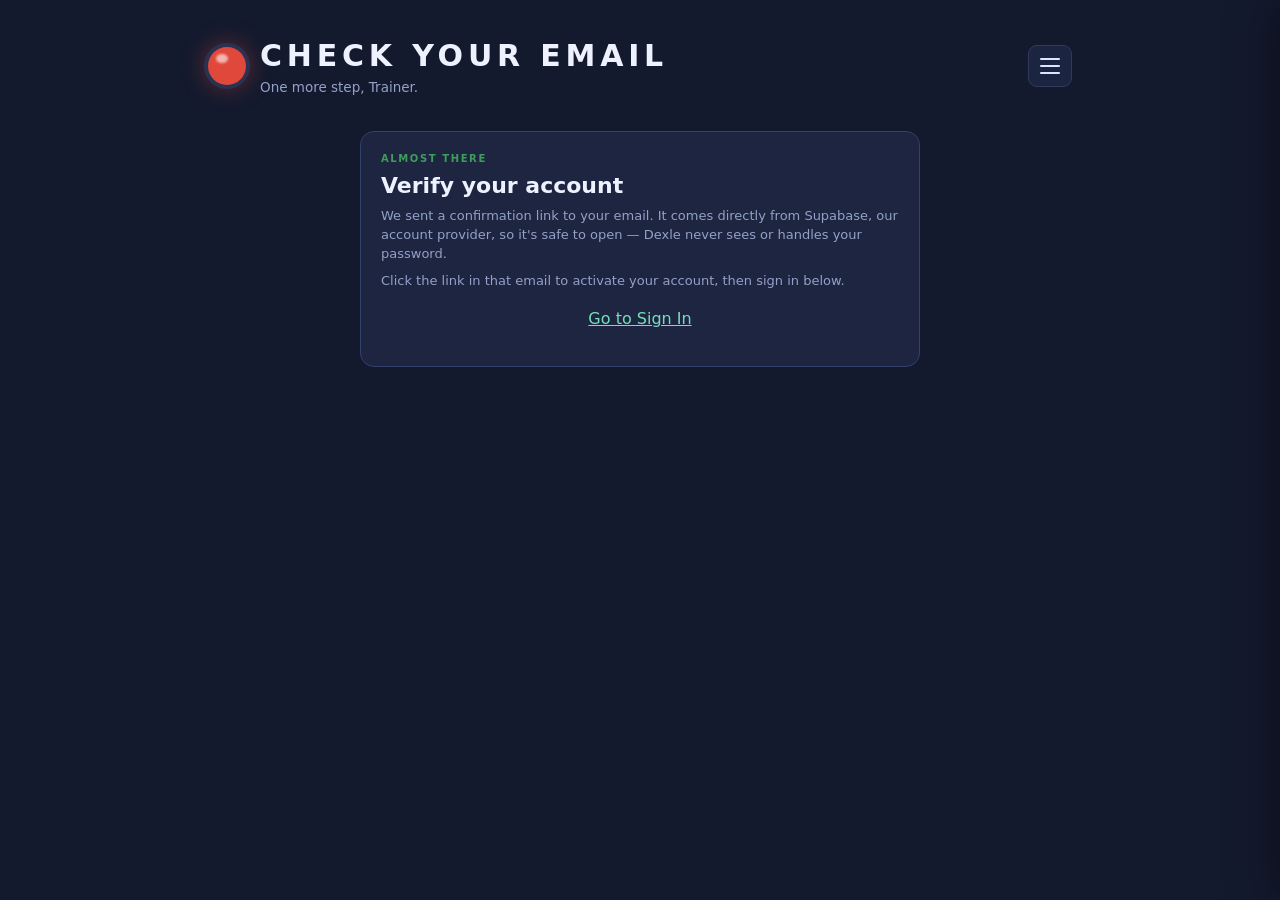
<file: verify-email.html>
<!doctype html>
<html lang="en"><head><meta charset="utf-8"><meta name="viewport" content="width=device-width,initial-scale=1"><title>Dexle — Check Your Email</title><link rel="stylesheet" href="stats.css"><link rel="stylesheet" href="account.css"><link rel="stylesheet" href="trainer-menu.css?v=20260805-1"></head>
<body><div class="wrap auth-page"><header><a class="lamp home-lamp" href="index.html" aria-label="Dexle home"></a><div class="titles"><h1>Check Your Email</h1><p class="tag">One more step, Trainer.</p></div></header><section class="panel focused-auth-card"><p class="eyebrow">Almost there</p><h2>Verify your account</h2><p class="section-copy">We sent a confirmation link to your email. It comes directly from Supabase, our account provider, so it's safe to open — Dexle never sees or handles your password.</p><p class="section-copy">Click the link in that email to activate your account, then sign in below.</p><p class="auth-page-switch"><a href="login.html">Go to Sign In</a></p></section></div>
<script src="trainer-menu.js?v=20260805-2"></script></body></html>
</file>
<file: stats.css>
:root{
  --ground:#141A2E; --panel:#1D2540; --panel2:#273052; --line:#33406B;
  --ink:#EEF2FF; --dim:#93A0C8; --red:#E0483C; --green:#3E9D5B;
  --gold:#F0C020; --blue:#5B91E8; --violet:#B061D6;
}
*{box-sizing:border-box}
body{
  margin:0; color:var(--ink); background:var(--ground);
  background-image:radial-gradient(900px 520px at 50% -8%,#1E2745 0%,transparent 70%);
  font-family:"Segoe UI",system-ui,sans-serif; line-height:1.45;
}
.wrap{max-width:1080px;margin:auto;padding:34px 18px 70px}
header{display:flex;align-items:center;gap:14px;margin-bottom:34px}
.lamp{width:38px;height:38px;border-radius:50%;background:var(--red);flex:none;
  box-shadow:0 0 0 4px #2A3252,0 0 24px rgba(224,72,60,.55);position:relative}
.lamp::after{
  content:"";position:absolute;top:7px;left:8px;width:12px;height:9px;
  border-radius:50%;background:rgba(255,255,255,.6);filter:blur(1px);
}
.home-lamp{display:block;cursor:pointer;text-decoration:none}
.titles{margin-right:20px}
h1,h2,h3,p{margin-top:0} h1{margin:0;font-size:30px;letter-spacing:.16em;text-transform:uppercase}
.tag{color:var(--dim);font-size:13.5px;margin:0}
.hdr-btns{margin-left:auto;display:flex;gap:8px;flex-wrap:wrap;justify-content:flex-end}
.toggle{
  display:inline-flex;align-items:center;padding:9px 14px;border:1px solid var(--line);
  border-radius:8px;background:var(--panel2);color:var(--dim);text-decoration:none;
  font-size:12px;font-weight:700;letter-spacing:.06em;text-transform:uppercase;
}
.toggle:hover{filter:brightness(1.12)}
.stats-view-toggle{
  display:flex;width:max-content;margin:0 0 18px;padding:4px;border:1px solid var(--line);
  border-radius:10px;background:var(--ground);
}
.stats-view-toggle a{
  padding:9px 16px;border-radius:7px;color:var(--dim);text-decoration:none;
  font-size:12px;font-weight:800;letter-spacing:.06em;text-transform:uppercase;
}
.stats-view-toggle a.on{background:var(--panel2);color:var(--ink);box-shadow:0 2px 8px rgba(0,0,0,.22)}
.stats-view-toggle a:hover{color:var(--ink)}
.unlimited-stats-view header{min-height:58px;justify-content:flex-start;gap:12px;margin-bottom:18px;padding:10px 14px;border:1px solid #7565b5;border-radius:12px;background:linear-gradient(105deg,rgba(95,227,208,.08),rgba(226,120,206,.08)),var(--panel)}.unlimited-stats-view header>.home-lamp,.unlimited-stats-view header>.hdr-btns,.unlimited-stats-view header .tag,.unlimited-stats-view>.wrap>.stats-view-toggle,.unlimited-stats-view .trainer-menu-button{display:none!important}.unlimited-stats-view header .titles h1{margin:0}.unlimited-stats-back{display:grid;place-items:center;width:36px;height:36px;flex:none;border:1px solid #7565b5;border-radius:50%;background:#2b2447;color:#c9bef5;text-decoration:none}.unlimited-stats-back svg{width:19px;height:19px;fill:none;stroke:currentColor;stroke-width:2.2;stroke-linecap:round;stroke-linejoin:round}.unlimited-stats-back:hover{border-color:#e278ce;color:#fff}
.play-dexle{
  display:inline-flex;align-items:center;padding:9px 14px;border-radius:8px;
  background:var(--red);color:#fff;text-decoration:none;font-size:12px;
  font-weight:800;letter-spacing:.06em;text-transform:uppercase;
}
.dexle-stat-modes{display:inline-flex;margin:0 0 20px;padding:4px;border:1px solid var(--line);border-radius:10px;background:var(--ground)}.dexle-stat-modes button{border:0;border-radius:7px;padding:9px 15px;background:transparent;color:var(--dim);font:800 11px/1 "Segoe UI",system-ui,sans-serif;letter-spacing:.06em;text-transform:uppercase;cursor:pointer}.dexle-stat-modes button.on{background:var(--panel2);color:var(--ink);box-shadow:0 2px 8px rgba(0,0,0,.22)}
.notice{display:flex;gap:8px;flex-direction:column;padding:16px 18px;margin-bottom:18px;border:1px solid var(--gold);
  border-radius:12px;background:#2A2940;color:#F8E8A0}
.notice.error{border-color:var(--red);background:#352238;color:#FFD1D1}
code{font-family:ui-monospace,monospace}
.summary{display:grid;grid-template-columns:repeat(4,1fr);gap:12px;margin-bottom:18px}
.summary div,.panel{background:var(--panel);border:1px solid var(--line);border-radius:14px}
.summary div{padding:16px}.summary span{display:block;color:var(--dim);font-size:11px;text-transform:uppercase;letter-spacing:.12em}
.summary b{display:block;margin-top:5px;font-size:24px}
.panel{padding:20px;margin-bottom:18px}
.dexle-metrics{display:grid;grid-template-columns:repeat(7,1fr);gap:8px;margin-bottom:20px}
.dexle-metrics div{padding:11px 12px;border:1px solid var(--line);border-radius:9px;background:var(--ground)}
.dexle-metrics span{display:block;color:var(--dim);font-size:9px;letter-spacing:.1em;text-transform:uppercase}
.dexle-metrics b{display:block;margin-top:3px;font-size:18px}
.guess-chart{display:grid;gap:7px}
.guess-row{display:grid;grid-template-columns:72px 1fr 38px;align-items:center;gap:10px}
.guess-label{color:var(--dim);font-size:11px;text-align:right;text-transform:uppercase;letter-spacing:.06em}
.guess-track{height:24px;border:1px solid var(--line);border-radius:6px;background:#13182A;overflow:hidden}
.guess-fill{height:100%;min-width:0;border-radius:5px;background:linear-gradient(90deg,#3E7BD6,#5FE3B0);
  transition:width .35s ease}
.guess-count{font-family:ui-monospace,Consolas,monospace;font-weight:800}
.section-head{display:flex;gap:18px;align-items:flex-start;justify-content:space-between}
.eyebrow{margin-bottom:3px;color:var(--green);font-size:10px;text-transform:uppercase;letter-spacing:.16em;font-weight:800}
h2{margin-bottom:14px;font-size:22px} h3{font-size:15px}
.seg{display:flex;border:1px solid var(--line);border-radius:999px;padding:3px;background:var(--ground)}
button,select{font:inherit;color:var(--ink)}
.seg button{border:0;background:transparent;border-radius:999px;padding:7px 12px;cursor:pointer;color:var(--dim)}
.seg button.on{background:var(--panel2);color:var(--ink)}
.filters{display:flex;gap:10px;margin-bottom:16px;flex-wrap:wrap}
.filter-seg{margin-top:4px}.filter-seg button{font-size:10px;text-transform:none;letter-spacing:0}
label{font-size:10px;color:var(--dim);text-transform:uppercase;letter-spacing:.1em}
select{display:block;margin-top:4px;background:var(--ground);border:1px solid var(--line);border-radius:8px;padding:7px 30px 7px 9px}
.leaderboard{display:grid;grid-template-columns:1fr 1fr;gap:8px}
.leader{display:grid;grid-template-columns:34px 52px 1fr auto;align-items:center;gap:10px;padding:9px 12px;
  border:1px solid var(--line);border-radius:11px;background:var(--panel2)}
.leader .place{font-weight:900;color:var(--dim);font-size:17px}.leader img{width:48px;height:48px;object-fit:contain;image-rendering:auto}
.leader small{display:block;color:var(--dim)}.leader .uses{font-size:12px;color:var(--green);font-weight:800}
.mega-tag{display:inline-block;margin-left:6px;padding:2px 6px;border-radius:999px;background:#523662;color:#F2C9FF;font-size:9px}
.run-list{display:grid;gap:10px}.run-card,.best-card{border:1px solid var(--line);border-radius:12px;background:var(--panel2);padding:13px}
.run-top{display:flex;align-items:center;gap:10px;margin-bottom:10px}.run-title{min-width:0}
.run-title b,.run-title small{display:block}.run-title small{color:var(--dim)}
.record{margin-left:auto;display:flex;align-items:baseline;gap:3px;font-weight:900;font-size:20px;font-family:ui-monospace,Consolas,monospace}
.record .wins{color:var(--green)}.record .losses{color:var(--red)}.record i{color:var(--dim);font-style:normal}
.rankball{width:26px;height:26px;border-radius:50%;position:relative;overflow:hidden;
  background:linear-gradient(to bottom,var(--tier) 0 45%,#151827 46% 55%,#F7F7F7 56%);border:2px solid #101321;flex:none}
.rankball.oak-disc{border:2px solid #45D8C8;background:#45D8C8;box-shadow:0 0 12px rgba(69,216,200,.6)}
.rankball.oak-disc::before{content:"";position:absolute;inset:34%;border-radius:50%;background:#17232F;border:1px solid rgba(255,255,255,.7);z-index:1}
.rankball.oak-disc::after{content:"";position:absolute;top:-50%;left:-85%;width:45%;height:200%;background:linear-gradient(90deg,transparent,rgba(255,255,255,.85),transparent);transform:rotate(24deg);animation:hm-glint 3.2s ease-in-out infinite}
@keyframes hm-glint{0%,62%{left:-85%}88%,100%{left:145%}}
.run-card.flawless,.community-best-card.flawless{border-color:#5FE3D0;box-shadow:0 0 0 1px rgba(95,227,208,.3),0 0 22px rgba(95,227,208,.2)}
.team-metrics{display:flex;gap:4px;flex:none;margin-left:3px}
.team-metrics span{padding:5px 8px;border:1px solid var(--line);border-radius:6px;background:var(--ground);color:var(--dim);font-size:7.5px;line-height:1.2;text-transform:uppercase;letter-spacing:.02em;white-space:nowrap}
.team-metrics b{color:var(--ink);font-size:10px;margin-left:2px}
.run-top>.team-metrics{margin-left:auto}
.run-top>.team-metrics+.record{margin-left:0}
.community-best-meta .team-metrics+.record{margin-left:auto}
.team{
  display:grid;grid-template-columns:repeat(3,minmax(70px,1fr));
  align-items:center;justify-items:center;gap:12px 16px;
  width:min(100%,390px);margin:0 auto;
}
.mon{position:relative;width:70px;height:70px;border-radius:50%;background:#151B31;border:1px solid var(--line)}
.mon.shadow{border-color:#8250a5;background:radial-gradient(circle,rgba(115,48,151,.25),#120f1b);box-shadow:0 0 13px rgba(105,45,142,.3)}
.mon>img{width:100%;height:100%;object-fit:contain}
.mon.mega{
  border-color:#E278CE;
  box-shadow:0 0 0 2px rgba(226,120,206,.65),0 0 15px rgba(226,120,206,.4);
  background:radial-gradient(circle at 50% 20%,rgba(226,120,206,.2),transparent 65%),#151B31;
}
.mon.candy{
  border-color:#3E7BD6;
  box-shadow:0 0 0 2px rgba(62,123,214,.65),0 0 15px rgba(62,123,214,.4);
  background:radial-gradient(circle at 50% 20%,rgba(62,123,214,.22),transparent 65%),#151B31;
}
.candy-mark{
  position:absolute;z-index:2;top:-5px;right:-5px;width:20px;height:20px;
  display:grid;place-items:center;border:1px solid #3E7BD6;border-radius:50%;
  background:#0F1E38;box-shadow:0 2px 7px rgba(0,0,0,.45);
}
.candy-mark img{width:17px;height:17px;display:block;image-rendering:pixelated}
.mega-mark{
  position:absolute;z-index:2;top:-5px;right:-5px;width:20px;height:20px;
  display:flex;align-items:center;justify-content:center;border:1px solid #E278CE;border-radius:50%;
  background:#2A1030;color:#F5B8E8;font-size:11px;font-weight:900;
  line-height:20px;text-indent:0;text-shadow:0 0 6px rgba(226,120,206,.9);
  box-shadow:0 2px 7px rgba(0,0,0,.45);
}
.type-form-mark{
  position:absolute;z-index:2;top:-5px;left:-5px;width:20px;height:20px;
  display:grid;place-items:center;border:1px solid #fff;border-radius:50%;
  background:#202433;color:#fff;font-size:11px;font-weight:900;
  box-shadow:0 2px 7px rgba(0,0,0,.45),0 0 8px rgba(255,255,255,.22);
}
.mon.type-form{border-color:rgba(255,255,255,.72);box-shadow:0 0 12px rgba(255,255,255,.18)}
.shiny-mark{
  position:absolute;z-index:2;left:-4px;bottom:-4px;width:18px;height:18px;
  display:grid;place-items:center;border:1px solid #D6B52E;border-radius:50%;
  background:#302B15;color:#FFE36A;font-size:11px;line-height:1;
  box-shadow:0 2px 7px rgba(0,0,0,.45),0 0 8px rgba(240,192,32,.35);
}
.best-grid{display:grid;grid-template-columns:1fr 1fr;gap:18px}
.best-grid>div{min-width:0}
.best-grid .team{
  grid-template-columns:repeat(3,minmax(70px,1fr));width:100%;
  gap:12px 10px;
}
.best-title-row{display:flex;align-items:flex-start;justify-content:space-between;gap:12px;margin-bottom:12px}
.best-title-row h3{margin:7px 0 0}
.best-title-row label{text-align:left}.best-title-row select{margin-top:3px}
.filter-spacer{width:122px;height:45px;display:block}
.section-copy{margin:-8px 0 16px;color:var(--dim);font-size:13px}
.history-toggle{margin-left:auto;display:inline-flex;align-items:center;gap:8px;padding:8px 11px;border:1px solid var(--line);border-radius:8px;background:var(--panel2);color:var(--ink);font-size:10px;font-weight:800;text-transform:uppercase;letter-spacing:.06em;cursor:pointer}.history-toggle i{font-style:normal;transition:transform .18s}.history-toggle[aria-expanded="true"] i{transform:rotate(180deg)}#historyTabs[hidden],#historyFilters[hidden],#history[hidden]{display:none}
.community-best-card{width:100%;max-width:100%}
.run-card{overflow:hidden}.run-card .team{max-width:100%;box-sizing:border-box}
.community-best-meta{display:flex;align-items:center;gap:12px;margin-bottom:13px;flex-wrap:nowrap}
.community-best-meta .team-metrics{margin-left:auto}
.community-best-meta .team-metrics+.record{margin-left:-6px}
.best-metric{padding:7px 10px;border:1px solid var(--line);border-radius:8px;background:var(--ground)}
.best-metric span{display:block;color:var(--dim);font-size:9px;letter-spacing:.1em;text-transform:uppercase}
.best-metric b{font-size:16px}
.community-best-meta .record{margin-left:0}
.empty{color:var(--dim);padding:16px 0;margin:0}
@media(max-width:760px){
  .wrap{padding:20px 12px 50px;overflow-x:hidden}
  header{align-items:center;flex-wrap:wrap;margin-bottom:20px}
  .titles{min-width:0;flex:1;margin-right:0}
  h1{font-size:22px;letter-spacing:.12em}.tag{font-size:12px}
  .hdr-btns{width:100%;margin-left:0;display:grid;grid-template-columns:repeat(2,1fr)}
  .hdr-btns .toggle{justify-content:center;min-width:0;padding:9px 6px}
  .stats-view-toggle{width:100%}.stats-view-toggle a{flex:1;text-align:center;padding:9px 7px}
  .summary{grid-template-columns:1fr 1fr}.leaderboard,.best-grid{grid-template-columns:1fr}
  .dexle-metrics{grid-template-columns:repeat(2,1fr)}
  .section-head{flex-direction:column;gap:8px}.seg{align-self:stretch;display:grid;grid-template-columns:1fr 1fr}
  .seg button{min-width:0;padding:8px 6px}
  .filters{display:grid;grid-template-columns:1fr 1fr}.filters label{min-width:0}
  .filters select{width:100%;min-width:0}
  .leader{grid-template-columns:26px 44px minmax(0,1fr) auto;padding:8px;gap:7px}
  .leader img{width:42px;height:42px}.leader b{overflow-wrap:anywhere}
  .best-title-row{align-items:flex-end}.best-title-row h3{max-width:55%}
  .best-title-row label{max-width:45%}.best-title-row select{max-width:100%}
  .filter-spacer{width:100px}
  .community-best-meta .record{margin-left:0}
  .run-top{align-items:flex-start}.record{font-size:18px}
  .panel{padding:15px}
  .guess-row{grid-template-columns:62px minmax(0,1fr) 30px;gap:7px}
}
@media(max-width:390px){
  .filters{grid-template-columns:1fr}
  .team,.best-grid .team{grid-template-columns:repeat(3,minmax(58px,1fr));gap:9px 6px}
  .mon{width:58px;height:58px}
}
.daily-champion-progress{margin-top:30px;padding-top:24px;border-top:1px solid #303a5d}.champion-history{display:grid;gap:8px;margin-top:18px}.champion-history article,.champion-best-team{padding:12px;border:1px solid #303a5d;border-radius:10px;background:#151d33}.champion-history article{display:flex;justify-content:space-between;gap:10px}.champion-best-team{margin-top:14px}.champion-team{display:flex;gap:5px}.champion-team img{width:48px;height:48px;object-fit:contain;image-rendering:pixelated}
</file>
<file: account.css>
.account-panel{width:100%;max-width:none;margin-left:0;margin-right:0;box-sizing:border-box}
.test-team-entry{display:flex;align-items:center;justify-content:space-between;gap:18px}.test-team-entry h2{margin-bottom:5px}.test-team-entry p{margin-bottom:0}.test-team-button{flex:none;padding:12px 18px;border:1px solid #E278CE;border-radius:9px;background:#302442;color:#F4D8EF;text-decoration:none;font-weight:900}.test-team-button:hover{filter:brightness(1.15)}
.account-message{padding:12px 15px;margin-bottom:14px;border:1px solid #5FE3B0;border-radius:10px;background:rgba(95,227,176,.1)}
.account-message.error{border-color:#E0483C;background:rgba(224,72,60,.1)}
.auth-tabs{margin:18px 0 14px;width:max-content}
.auth-form{display:grid;grid-template-columns:repeat(2,1fr);gap:12px}
.auth-form label{display:grid;gap:5px;color:var(--dim);font-size:11px;text-transform:uppercase;letter-spacing:.08em}
.auth-form input{width:100%;box-sizing:border-box;background:#101728;border:1px solid var(--line);border-radius:8px;color:var(--ink);padding:11px 12px;font:inherit;text-transform:none;letter-spacing:0}
.auth-form button{
  grid-column:1/-1;padding:12px 16px;border:1px solid #78A8F2;border-radius:9px;
  background:var(--blue);color:#fff;font-weight:800;cursor:pointer;
  box-shadow:0 0 20px rgba(91,145,232,.24);
}
.auth-form button:hover{filter:brightness(1.1)}
.auth-form button:disabled{opacity:.6;cursor:wait}
.welcome-card{position:relative;overflow:hidden;padding:10px 14px;border:1px solid #5B91E8;border-radius:11px;background:linear-gradient(120deg,rgba(91,145,232,.16),rgba(95,227,176,.08));animation:welcome-in .45s cubic-bezier(.2,.9,.3,1.15) both}
.welcome-card::after{content:"";position:absolute;width:180px;height:180px;right:-90px;top:-105px;border-radius:50%;background:rgba(91,145,232,.13);animation:welcome-glow 2.8s ease-in-out infinite alternate}
.welcome-card .eyebrow{margin:0 0 2px;font-size:9px}.welcome-card h2 span{color:#5FE3B0}.welcome-spark{position:absolute;color:#5FE3B0;pointer-events:none;animation:sparkle 2s ease-in-out infinite}.spark-one{right:46px;bottom:8px}.spark-two{right:18px;top:8px;color:#E278CE;animation-delay:.7s}
.profile-row{position:relative;z-index:1;display:flex;align-items:center;justify-content:space-between;gap:12px}.profile-row h2{margin:0;font-size:18px}.profile-row .section-copy{margin:1px 0 0;font-size:11px}.welcome-card .logout-btn{min-height:32px;padding:6px 11px}
.logout-btn{flex:none;padding:10px 16px;border:1px solid #4B3F7A;border-radius:8px;background:#2B2447;color:#C9BEF5;font-weight:800;cursor:pointer}.logout-btn:hover{filter:brightness(1.15)}
@keyframes welcome-in{from{opacity:0;transform:translateY(10px) scale(.985)}to{opacity:1;transform:none}}
@keyframes welcome-glow{to{transform:scale(1.2);opacity:.55}}
@keyframes sparkle{0%,100%{transform:scale(.8) rotate(0);opacity:.35}50%{transform:scale(1.25) rotate(20deg);opacity:1}}
.hall-list{display:grid;gap:12px}.hall-card{border:1px solid var(--line);border-radius:12px;background:var(--panel2);padding:14px}.hall-card.flawless{border-color:#5FE3D0;box-shadow:0 0 0 1px rgba(95,227,208,.3),0 0 22px rgba(95,227,208,.2)}.hall-head{display:flex;align-items:center;gap:8px;flex-wrap:nowrap;margin-bottom:11px}.hall-user{font-weight:800;color:#5FE3B0}.hall-date{font-size:10px;color:var(--dim);white-space:nowrap}.hall-head .team-metrics{margin-left:auto}.hall-head .record{margin-left:0;flex:none;white-space:nowrap}
.hall-head-actions{display:flex;align-items:center;gap:10px;flex:none}.hall-achievements-link{display:flex;flex-direction:column;align-items:center;justify-content:center;gap:3px;min-width:68px;color:#f3d879;text-decoration:none}.hall-achievements-link span{font-size:23px;line-height:1;filter:drop-shadow(0 0 5px rgba(217,172,56,.35))}.hall-achievements-link b{color:#fff;font-size:6px;font-weight:400;line-height:1.1;letter-spacing:.05em;text-align:center;text-transform:uppercase}.hall-achievements-link:hover{color:#fff0a8;transform:translateY(-1px)}#hallTabs [data-mode="team_rocket_gauntlet"].on{background:linear-gradient(110deg,#4c1830,#69285f);color:#f2c9ff;box-shadow:inset 0 0 0 1px #8d54b2}
.badge-grid{display:grid;grid-template-columns:repeat(9,minmax(76px,1fr));gap:10px;margin-top:8px}
.region-badge{min-width:0;padding:8px 4px 7px;border:0;background:transparent;color:var(--ink);cursor:pointer;text-align:center}
.region-badge .badge-disc{display:grid;place-items:center;width:68px;height:68px;margin:0 auto 8px;border-radius:50%;border:3px solid #465173;background:transparent;box-shadow:inset 0 0 0 5px var(--panel),inset 0 0 0 7px #465173;transition:transform .16s,filter .16s}
.region-badge .badge-disc i{display:grid;place-items:center;width:42px;height:42px;border-radius:50%;font-style:normal;font-size:22px}
.region-badge b{display:block;font-size:11px}.region-badge small{display:block;margin-top:2px;color:var(--dim);font-size:8px;letter-spacing:.08em;text-transform:uppercase}
.region-badge.locked{opacity:.36;cursor:not-allowed}.region-badge.earned .badge-disc{border-color:#F0C020;background:radial-gradient(circle at 35% 28%,#FFF2A1,#D89B12 55%,#80530B);box-shadow:inset 0 0 0 4px #6E480C,inset 0 0 0 7px #F8DB64,0 0 20px rgba(240,192,32,.28)}
.region-badge.earned .badge-disc i{color:#FFF5B8;text-shadow:0 2px 2px #79520D}.region-badge.earned small{color:#DDBB42}.region-badge.earned:hover .badge-disc{transform:translateY(-3px) scale(1.04);filter:brightness(1.1)}
.hall-detail-head{display:flex;align-items:center;gap:12px;margin:4px 0 14px}.hall-detail-head h3{margin:0}.hall-back{display:grid;place-items:center;width:38px;height:38px;padding:0;border:1px solid #4B3F7A;border-radius:50%;background:#2B2447;color:#C9BEF5;font-size:19px;cursor:pointer}.hall-back[hidden]{display:none}
.hall-list.gauntlet-scroll{max-height:440px;overflow-y:auto;padding-right:5px}
.dex-progress{display:grid;grid-template-columns:auto auto 1fr auto;align-items:center;gap:9px 12px;margin:16px 0}.dex-progress>span{color:var(--dim);font-size:11px}.dex-progress i{height:9px;border-radius:999px;background:#101728;overflow:hidden}.dex-progress i span{display:block;height:100%;width:0;background:linear-gradient(90deg,#E278CE,#5FE3B0);border-radius:inherit}.dex-progress>b:last-child{font-size:12px;color:#E278CE}
.shiny-grid{display:grid;grid-template-columns:repeat(auto-fill,minmax(105px,1fr));gap:9px;max-height:680px;overflow:auto;padding:3px}.dex-mon{position:relative;box-sizing:border-box;min-height:128px;padding:8px 5px;border:1px solid var(--line);border-radius:10px;background:var(--panel2);color:inherit;text-align:center;text-decoration:none}.dex-mon[href]:hover{border-color:var(--blue);transform:translateY(-2px)}.dex-mon img{display:block;width:78px;height:78px;object-fit:contain;margin:auto;image-rendering:pixelated}.dex-mon b{display:block;font-size:11px;white-space:nowrap;overflow:hidden;text-overflow:ellipsis}.dex-mon small{color:var(--dim);font-size:9px}.dex-mon.locked{opacity:.3;filter:grayscale(1)}.dex-mon.mega{border-color:#E278CE;box-shadow:inset 0 0 15px rgba(226,120,206,.1)}.dex-gem{position:absolute;top:6px;right:7px;color:#E278CE}.dex-new{position:absolute;top:6px;left:6px;font-size:8px;color:var(--gold);text-transform:uppercase}
.shiny-more{display:block;margin:11px auto 0;padding:6px 12px;border:1px solid var(--line);border-radius:7px;background:var(--panel2);color:var(--dim);font-size:10px;font-weight:700;cursor:pointer}.shiny-more[hidden]{display:none}
.dex-mon[data-form-key]{cursor:pointer}.dex-mon[data-form-key]:hover{border-color:var(--blue);transform:translateY(-2px)}
.shiny-dex-panel{position:relative}.shiny-dex-panel>.section-head{padding-right:190px}.shiny-charm{position:absolute;top:14px;right:16px;z-index:2;display:flex;align-items:center;gap:7px;padding:7px 10px;border:1px solid #E8C33D;border-radius:10px;background:#252540;color:var(--ink);box-shadow:0 0 18px rgba(232,195,61,.2);cursor:pointer;text-align:left}.shiny-charm img{width:36px;height:36px;image-rendering:pixelated;filter:drop-shadow(0 0 5px rgba(255,231,104,.7))}.shiny-charm b,.shiny-charm small{display:block}.shiny-charm b{font-size:10px;color:#FFE778;text-transform:uppercase;letter-spacing:.08em}.shiny-charm small{font-size:9px;color:var(--ink)}.shiny-charm.locked{border-color:#3B435B;background:#171D2D;box-shadow:none;filter:saturate(.15);opacity:.68}.shiny-charm.locked img{filter:grayscale(1) brightness(.48)}.shiny-charm.locked b,.shiny-charm.locked small{color:#7E879F}.shiny-charm.locked .charm-spark{display:none}.charm-spark{position:absolute;color:#FFF1A3;animation:charm-sparkle 1.8s ease-in-out infinite}.spark-a{top:-7px;left:4px}.spark-b{right:-6px;bottom:0;animation-delay:.7s}@keyframes charm-sparkle{0%,100%{opacity:.2;transform:scale(.65) rotate(0)}50%{opacity:1;transform:scale(1.25) rotate(90deg)}}
.charm-modal{position:fixed;inset:0;z-index:950;display:grid;place-items:center;padding:18px;background:rgba(4,7,15,.76);backdrop-filter:blur(4px)}.charm-modal[hidden]{display:none}.charm-requirements{position:relative;width:min(430px,100%);padding:28px;text-align:center;border:1px solid #E8C33D;border-radius:15px;background:#1D2540;box-shadow:0 24px 70px rgba(0,0,0,.55)}.charm-requirements>img{width:70px;height:70px;image-rendering:pixelated;filter:drop-shadow(0 0 10px rgba(255,231,104,.45))}.charm-requirements h2{margin:5px 0 10px}.charm-requirements p:not(.eyebrow){color:var(--dim);line-height:1.55}.charm-requirements>b{color:#FFE778;font-size:12px}.charm-modal-close{position:absolute;top:10px;right:10px;display:grid;place-items:center;width:36px;height:36px;padding:0;border:1px solid var(--line);border-radius:8px;background:var(--panel2);color:var(--ink);font-size:23px;cursor:pointer}
@media(max-width:760px){.badge-grid{grid-template-columns:repeat(3,1fr);gap:12px 6px}}
@media(max-width:560px){.auth-form{grid-template-columns:1fr}.profile-row{align-items:flex-start}.dex-progress{grid-template-columns:auto 1fr}.dex-progress i{grid-column:1/-1;grid-row:2}.shiny-grid{grid-template-columns:repeat(3,minmax(0,1fr));gap:6px}.dex-mon{min-height:112px}.dex-mon img{width:65px;height:65px}.hall-head{gap:5px}.hall-head>b{font-size:11px}.hall-date{display:none}.hall-head .team-metrics{margin-left:auto}.hall-head .record{margin-left:0;font-size:17px}.hall-list.gauntlet-scroll{max-height:390px}.shiny-dex-panel>.section-head{min-height:64px;padding-right:132px}.shiny-charm{position:absolute;top:14px;right:12px;width:122px;margin:0;padding:6px 7px;gap:5px}.shiny-charm img{width:29px;height:29px}.shiny-charm b{font-size:8px}.shiny-charm small{font-size:8px}}
@media(max-width:560px){.hall-head-actions{align-self:stretch;width:100%;gap:7px}.hall-head-actions .seg{flex:1;grid-template-columns:repeat(3,1fr)}.hall-achievements-link{min-width:58px}.hall-achievements-link span{font-size:20px}.hall-achievements-link b{font-size:5.5px}}

.friend-search{display:flex;gap:8px;max-width:520px;margin:12px 0}.friend-search input{flex:1}.friend-search button{background:#3E7BD6;color:#fff}
.friend-columns{display:grid;grid-template-columns:1fr 1fr;gap:18px;margin-top:16px}.friend-columns h3{font-size:12px;text-transform:uppercase;letter-spacing:.1em;color:var(--dim)}
.friend-row{display:flex;align-items:center;gap:8px;padding:9px 10px;margin:6px 0;border:1px solid var(--line);border-radius:9px;background:var(--panel2)}.friend-row b{margin-right:auto}.friend-row button{padding:6px 9px;font-size:9px}.friend-row .accept,.friend-row .view-friend{background:#3E7BD6;color:#fff}.friend-row .remove{background:transparent;color:var(--dim);border:1px solid var(--line)}
.friend-viewing{display:flex;align-items:center;gap:18px;padding:14px 18px;margin-bottom:14px;border:1px solid #5FE3B0;border-radius:12px;background:rgba(95,227,176,.08)}.friend-viewing[hidden],.friends-panel[hidden]{display:none}.friend-viewing h2,.friend-viewing p{margin:2px 0}.friend-viewing button{background:#2B2447;color:#C9BEF5}.friend-readonly .shiny-charm{display:none}.friend-readonly .shiny-dex-panel>.section-head{padding-right:0}
.profile-back{margin:0 0 12px;padding:7px 11px;border:1px solid #4B3F7A;border-radius:8px;background:#2B2447;color:#C9BEF5;font-size:10px;font-weight:800;cursor:pointer}
@media(max-width:600px){.friend-columns{grid-template-columns:1fr}.friend-search{flex-wrap:wrap}.friend-search input{min-width:100%}.friend-viewing{align-items:flex-start;flex-direction:column}}
@media(prefers-reduced-motion:reduce){.welcome-card,.welcome-card::after,.welcome-spark,.charm-spark{animation:none}}
.shiny-entry-modal{position:fixed;inset:0;z-index:960;display:grid;place-items:center;padding:18px;background:rgba(4,7,15,.8);backdrop-filter:blur(4px)}.shiny-entry-modal[hidden]{display:none}.shiny-entry-card{width:min(610px,100%);max-height:90vh;overflow:auto;border:1px solid #E278CE;border-radius:15px;background:#1D2540;box-shadow:0 26px 80px rgba(0,0,0,.62),0 0 35px rgba(226,120,206,.18)}.shiny-entry-card>header{display:flex;align-items:center;gap:9px;padding:11px 14px;background:linear-gradient(105deg,#8E3FD4,#E278CE);font-size:11px;font-weight:800;letter-spacing:.14em;text-transform:uppercase}.shiny-entry-card>header button{margin-left:auto;width:32px;height:32px;padding:0;border-radius:50%;background:rgba(0,0,0,.22);color:#fff;font-size:20px}.shiny-entry-spark{font-size:18px}.shiny-entry-card>div{padding:20px}.shiny-entry-hero{display:flex;align-items:center;gap:22px}.shiny-entry-hero>img{width:150px;height:150px;object-fit:contain;image-rendering:pixelated;filter:drop-shadow(0 10px 22px rgba(226,120,206,.35))}.shiny-entry-hero h2{margin:3px 0 10px;font-size:28px}.shiny-entry-types{display:flex;gap:6px}.shiny-entry-types span{padding:5px 11px;border-radius:999px;color:#fff;font-size:10px;font-weight:800;text-transform:uppercase;text-shadow:0 1px 2px rgba(0,0,0,.5)}.shiny-entry-description{margin:15px 0;padding:13px 15px;border:1px solid var(--line);border-radius:10px;background:#101728;color:var(--dim);font:13px/1.65 ui-monospace,Consolas,monospace}.shiny-entry-stats{display:grid;grid-template-columns:repeat(7,1fr);gap:6px}.shiny-entry-stats div{padding:8px 4px;text-align:center;border-radius:8px;background:var(--panel2)}.shiny-entry-stats small,.shiny-entry-stats b{display:block}.shiny-entry-stats small{min-height:22px;color:var(--dim);font-size:8px;text-transform:uppercase}.shiny-entry-stats b{font-size:15px}.shiny-entry-stats .total{background:rgba(226,120,206,.18);color:#F5B8E8}@media(max-width:560px){.shiny-entry-hero{gap:10px}.shiny-entry-hero>img{width:110px;height:110px}.shiny-entry-hero h2{font-size:21px}.shiny-entry-stats{grid-template-columns:repeat(4,1fr)}}
.avatar-picker{margin:4px 0 14px;padding:14px;border:1px solid #303a5d;border-radius:10px}.avatar-picker legend{padding:0 6px;font-weight:800}.avatar-picker legend small{color:#929bb5}.avatar-search-row{display:flex;gap:10px;align-items:center}.avatar-search-row>input{flex:1}.shiny-switch{display:flex!important;flex:none!important;align-items:center;gap:6px}.shiny-switch input{width:auto!important}.avatar-results{display:grid;grid-template-columns:repeat(auto-fill,minmax(92px,1fr));gap:7px;max-height:230px;overflow:auto;margin-top:10px}.avatar-result{display:grid;place-items:center;gap:2px;padding:7px!important;min-height:92px!important}.avatar-result img{width:58px;height:58px;image-rendering:pixelated}.avatar-result small{font-size:10px}.avatar-choice{display:flex;align-items:center;gap:9px;margin-top:10px;color:#aeb7d1}.avatar-choice img,.profile-avatar{width:48px;height:48px;object-fit:contain;image-rendering:pixelated;border-radius:50%;background:#202942}.avatar-placeholder{width:42px;height:42px;border-radius:50%;background:#7f879b;position:relative;filter:grayscale(1)}.avatar-placeholder:after{content:"";position:absolute;left:5px;right:5px;top:18px;border-top:4px solid #3f4657}.profile-avatar-editor{margin-top:18px;padding:16px;border:1px solid #303a5d;border-radius:12px;background:#151d33}
.friend-avatar{width:38px;height:38px;object-fit:contain;border-radius:50%;background:#202942;image-rendering:pixelated;vertical-align:middle}.friend-avatar.placeholder{display:inline-block;background:#777f93}
.trainer-login-label{display:block;margin-bottom:8px;color:#5fe3b0;font-size:10px;letter-spacing:.14em;text-align:center;text-transform:uppercase}.account-entry-options{display:grid;grid-template-columns:repeat(2,150px);justify-content:center;gap:8px}.account-entry-options a{display:flex;align-items:center;justify-content:center;min-height:34px;padding:5px 10px;border:1px solid #303a5d;border-radius:8px;background:#151d33;color:#e8ecf8;text-decoration:none;font-size:12px;font-weight:800}.account-entry-options a:hover{border-color:#7565b5;background:#211d3a}@media(max-width:380px){.account-entry-options{grid-template-columns:minmax(0,220px)}}
.auth-page{max-width:900px}.auth-page-back{display:inline-block;margin:18px 0;color:#aeb8d2;text-decoration:none;font-weight:750}.focused-auth-card{max-width:560px;margin:0 auto}.signup-card{max-width:700px}.auth-page-switch{text-align:center;color:#9fa9c1}.auth-page-switch a{color:#75dfba}
.recovery-form{grid-template-columns:1fr}.recovered-username{padding:12px 15px;border:1px solid #5fe3b0;border-radius:10px;background:rgba(95,227,176,.1);color:#8ff1ca;font-weight:800;text-align:center}
@media(min-width:561px){.signup-card{max-width:760px;padding:28px 32px}.signup-card .auth-form{grid-template-columns:repeat(2,minmax(0,1fr));column-gap:18px;row-gap:18px}.signup-card .auth-form>label:nth-of-type(3){grid-column:1/-1}.signup-card .avatar-picker{grid-column:1/-1;width:100%;min-width:0;box-sizing:border-box;margin:4px 0 0;padding:18px}.signup-card .avatar-search-row{gap:14px}.signup-card .avatar-choice{min-height:48px;margin-top:14px;padding-top:10px;border-top:1px solid #303a5d}.signup-card #focusedSubmit{margin-top:2px}.signup-card .avatar-results .avatar-result{grid-column:auto;box-shadow:none}}
.avatar-results .avatar-result{grid-column:auto}
.avatar-results .avatar-result{border:1px solid #303a5d!important;background:#151d33!important;color:#e8ecf8!important;box-shadow:none!important}.avatar-results .avatar-result:hover{border-color:#5fe3b0!important;background:#1b243d!important;filter:none}
.shiny-switch{cursor:pointer}.shiny-switch input{appearance:none!important;width:38px!important;height:21px;margin:0;padding:0!important;position:relative;border:1px solid #465173!important;border-radius:999px!important;background:#202942!important;cursor:pointer;transition:.18s}.shiny-switch input:after{content:"";position:absolute;width:15px;height:15px;left:2px;top:2px;border-radius:50%;background:#8f98b0;transition:.18s}.shiny-switch input:checked{border-color:#e278ce!important;background:rgba(226,120,206,.22)!important;box-shadow:0 0 12px rgba(226,120,206,.25)}.shiny-switch input:checked:after{left:19px;background:#f2a5df;box-shadow:0 0 7px #e278ce}
body:has(.auth-page){background-color:#141a2e;background-image:none}.focused-auth-card{background:#1d2540}
.avatar-choice .avatar-remove{display:grid;place-items:center;margin-left:auto;width:28px;height:28px;min-height:0;padding:0;border:1px solid #5a3c4b!important;border-radius:50%;background:#2b1c29!important;color:#ee9b9b!important;font-size:18px;line-height:1;box-shadow:none!important;cursor:pointer}.avatar-choice .avatar-remove:hover{border-color:#e06464!important;background:#3a2028!important;color:#fff!important;filter:none}
.profile-header-avatar{flex:none;width:54px;height:54px}.profile-header-avatar.profile-avatar{object-fit:contain;border-radius:50%;background:#202942;image-rendering:pixelated}.profile-avatar-save{display:block;margin:12px auto 0;min-width:180px;padding:10px 16px;background:#3e9d5b!important;color:#fff!important}.profile-avatar-save:disabled{opacity:.55}
.profile-header-avatar.avatar-placeholder:after{top:50%;transform:translateY(-50%)}.profile-row{gap:10px}.profile-row>div{min-width:0}.profile-avatar-editor.collapsed{display:flex;justify-content:center;padding:9px}.profile-avatar-editor.collapsed .profile-avatar-edit-body{display:none}.profile-avatar-editor:not(.collapsed)>.profile-avatar-change{display:none}.profile-avatar-change{min-height:32px;padding:6px 12px!important;background:#202942!important;color:#cbd3e8!important;font-size:10px!important}.profile-avatar-save{min-width:0;padding:7px 12px!important;font-size:10px!important}.profile-avatar-save[hidden]{display:none!important}
.avatar-placeholder:after{top:50%;transform:translateY(-50%)}
.profile-row{gap:8px}
.profile-row>div{margin-right:auto}
.avatar-placeholder{--rc:#e0483c;position:relative;overflow:visible;flex:none;background:linear-gradient(180deg,var(--rc) 0 48%,#f2f4fa 52% 100%);filter:none;box-shadow:0 0 0 2px #10162a,0 0 16px color-mix(in srgb,var(--rc) 55%,transparent)}
.avatar-placeholder:after{content:"";position:absolute;inset:0;left:0;right:0;top:0;margin:auto;width:11px;height:11px;border:2px solid #10162a;border-radius:50%;background:#f2f4fa;transform:none}
.avatar-search-row>input{flex:1;min-width:200px;background:#101728!important;border:1px solid var(--line)!important;border-radius:8px!important;color:var(--ink)!important;padding:11px 14px!important;font-size:15px!important;font-family:inherit!important}
.avatar-search-row>input::placeholder{color:#6c79a6}
.rankball.avatar-placeholder{position:relative;overflow:visible;flex:none;background:linear-gradient(180deg,var(--rc) 0 48%,#f2f4fa 52% 100%);box-shadow:0 0 0 2px #10162a,0 0 16px color-mix(in srgb,var(--rc) 55%,transparent)}
.rankball.avatar-placeholder::after{content:"";position:absolute;inset:0;margin:auto;width:11px;height:11px;border-radius:50%;background:#f2f4fa;border:2px solid #10162a;transform:none}
.profile-avatar-edit-body{position:relative}.profile-avatar-close{position:absolute;top:-7px;right:-7px;display:grid!important;place-items:center;width:28px!important;height:28px;min-height:0!important;padding:0!important;border:1px solid #4b5677!important;border-radius:50%!important;background:#202942!important;color:#cbd3e8!important;font-size:19px!important;line-height:1!important;box-shadow:none!important}
.profile-avatar-change{display:flex!important;align-items:center;justify-content:center;width:150px;min-height:34px!important;padding:5px 10px!important;border:1px solid #303a5d!important;border-radius:8px!important;background:#151d33!important;color:#e8ecf8!important;font-size:12px!important;font-weight:800!important;line-height:1.2;box-shadow:none!important}
.profile-avatar-change:hover{border-color:#7565b5!important;background:#211d3a!important;filter:none!important}
.profile-avatar-save{display:flex;align-items:center;justify-content:center;width:150px;min-width:150px!important;min-height:34px;padding:5px 10px!important;border:1px solid #5fe3b0!important;border-radius:8px!important;background:#3e9d5b!important;color:#fff!important;font-size:12px!important;font-weight:800!important;line-height:1.2;box-shadow:none!important}
.profile-avatar-save:hover{border-color:#8af0c8!important;background:#48ad67!important;filter:none!important}
.profile-avatar-save[hidden]{display:none!important}
.profile-avatar-editor:not(.collapsed)>.profile-avatar-change{display:none!important}
.profile-avatar-close{font-size:0!important}
.profile-avatar-close::before{content:"\00D7";display:block;font-size:19px;line-height:1;transform:translateY(-1px)}
.badge-slicer{display:block;width:58px;height:4px;margin:5px auto 0;overflow:hidden;border-radius:999px;background:#101728}.badge-slicer i{display:block;height:100%;border-radius:inherit;background:#f0c020}.region-badge.mastery-diamond .badge-disc{border-color:#5fe3d0;background:radial-gradient(circle at 35% 28%,#d9fffa,#45d8c8 55%,#176b70);box-shadow:inset 0 0 0 4px #15545c,inset 0 0 0 7px #8ff5e9,0 0 22px rgba(69,216,200,.42)}.region-badge.mastery-diamond small{color:#5fe3d0}.region-badge.mastery-diamond .badge-slicer i{background:#5fe3d0}.region-badge.mastery-ethereal .badge-disc{border-color:#c891ff;background:radial-gradient(circle at 35% 28%,#f5deff,#9d59de 52%,#3a1d6c);box-shadow:inset 0 0 0 4px #3d205f,inset 0 0 0 7px #d8adff,0 0 25px rgba(174,103,255,.55)}.region-badge.mastery-ethereal small{color:#d6adff}.region-badge.mastery-ethereal .badge-slicer i{background:linear-gradient(90deg,#9d59de,#e3b8ff)}.region-badge.mastery-ultimate .badge-disc{border-color:#7565b5;background:radial-gradient(circle at 35% 28%,#625785,#171323 48%,#030407);box-shadow:inset 0 0 0 4px #05060a,inset 0 0 0 7px #3b315c,0 0 28px rgba(126,95,210,.68)}.region-badge.mastery-ultimate .badge-disc i{color:#d8c8ff;text-shadow:0 0 9px #9a70ff}.region-badge.mastery-ultimate small{color:#bba6ef}.region-badge.mastery-ultimate .badge-slicer i{background:linear-gradient(90deg,#15111f,#8063c9)}
.region-mastery{display:grid;grid-template-columns:auto 1fr auto;align-items:center;gap:10px;margin:-2px 0 14px;padding:10px 12px;border:1px solid var(--line);border-radius:10px;background:#101728}.region-mastery[hidden]{display:none}.mastery-badge{display:flex;align-items:center;gap:8px}.mastery-badge span:last-child{display:grid}.mastery-badge small{color:var(--dim);font-size:9px}.mastery-gem{display:grid;place-items:center;width:32px;height:32px;border-radius:50%;background:#d89b12;color:#fff5b8}.mastery-slicer{height:8px;overflow:hidden;border-radius:999px;background:#202942}.mastery-slicer i{display:block;height:100%;border-radius:inherit;background:#f0c020}.region-mastery>strong{min-width:48px;text-align:right;font-size:11px}.mastery-badge.diamond .mastery-gem,.region-mastery:has(.diamond) .mastery-slicer i{background:#45d8c8;color:#e6fffc}.mastery-badge.ethereal .mastery-gem,.region-mastery:has(.ethereal) .mastery-slicer i{background:linear-gradient(135deg,#7542b9,#d3a5ff);color:#fff}.mastery-badge.ultimate .mastery-gem,.region-mastery:has(.ultimate) .mastery-slicer i{background:linear-gradient(135deg,#050609,#20172f,#7658b4);color:#d8c8ff;box-shadow:0 0 12px rgba(126,95,210,.55)}
@media(max-width:560px){.region-mastery{grid-template-columns:1fr auto}.region-mastery .mastery-slicer{grid-column:1/-1;grid-row:2}.mastery-badge small{font-size:8px}}
</file>
<file: trainer-menu.css>
.trainer-menu-button{margin-left:auto;display:flex!important;flex:none;width:44px;height:42px;padding:10px 11px!important;flex-direction:column;justify-content:center;gap:5px;border:1px solid #303A5D;border-radius:9px;background:#1B2440;color:#DDE5FF;cursor:pointer}
.trainer-menu-button span{display:block;width:100%;height:2px;border-radius:2px;background:currentColor}
header>#shiny{margin-left:auto}
header>#shiny+.trainer-menu-button{margin-left:0}
.trainer-menu-shade{position:fixed;inset:0;z-index:900;background:rgba(4,7,15,.7);backdrop-filter:blur(3px)}
.trainer-menu-shade[hidden]{display:none}
.trainer-menu-drawer{position:fixed;z-index:901;top:0;right:0;width:min(84vw,320px);height:100dvh;box-sizing:border-box;padding:20px;background:#151C31;border-left:1px solid #303A5D;box-shadow:-18px 0 48px rgba(0,0,0,.48);transform:translateX(105%);transition:transform .2s ease;overflow-y:auto}
.trainer-menu-drawer.open{transform:translateX(0)}
.trainer-menu-title{display:flex;align-items:center;justify-content:space-between;margin-bottom:18px;color:#E8ECF8}
.trainer-menu-title b{font-size:12px;letter-spacing:.15em;text-transform:uppercase}
.trainer-menu-close{display:grid;place-items:center;width:38px;height:38px;padding:0;border:1px solid #303A5D;border-radius:8px;background:#202A48;color:#E8ECF8;font-size:25px;cursor:pointer}
.trainer-menu-links{display:grid;gap:8px}
.trainer-menu-links a,.trainer-menu-controls>*{box-sizing:border-box;display:flex;width:100%;min-height:44px;align-items:center;justify-content:flex-start;padding:11px 13px;border:1px solid #303A5D;border-radius:9px;background:#1B2440;color:#E8ECF8;text-decoration:none;font:700 12px/1.2 system-ui,sans-serif;letter-spacing:.04em;text-transform:none;cursor:pointer}
.trainer-menu-links a.active{border-color:#7565B5;background:#2B2447;color:#FFF}
.trainer-identity{display:flex;align-items:center;gap:10px;margin:-6px 0 18px;padding:10px;border:1px solid #303a5d;border-radius:10px;background:#10172a;color:#e8ecf8}.trainer-identity span:last-child{display:grid}.trainer-identity small{font-size:9px;letter-spacing:.11em;text-transform:uppercase;color:#919bb8}.trainer-avatar,.trainer-avatar-placeholder{width:42px;height:42px;flex:none;border-radius:50%;object-fit:contain;background:#242d47;image-rendering:pixelated}.trainer-avatar-placeholder{position:relative;background:#777f93}.trainer-avatar-placeholder:after{content:"";position:absolute;left:5px;right:5px;top:19px;border-top:4px solid #3e4557}.friends-menu-link{gap:8px}.friend-notification{display:grid;place-items:center;margin-left:auto;min-width:20px;height:20px;padding:0 4px;border-radius:999px;background:#e33842;color:white;font:800 11px/1 system-ui;font-style:normal;box-shadow:0 0 0 2px #1b2440}
.friend-notification[hidden]{display:none!important}
.trainer-menu-controls{display:grid;gap:8px;margin-top:18px;padding-top:18px;border-top:1px solid #303A5D}
@media(prefers-reduced-motion:reduce){.trainer-menu-drawer{transition:none}}
.trainer-identity{text-decoration:none}.trainer-identity:hover{border-color:#7565b5;background:#171d35}
.menu-beta{margin-left:auto;padding:2px 6px;border:1px solid #d28aca;border-radius:999px;color:#f1b3e7;font-size:7px;letter-spacing:.1em;text-transform:uppercase}
.trainer-avatar-placeholder{--rc:#e0483c;position:relative;overflow:visible;background:linear-gradient(180deg,var(--rc) 0 48%,#f2f4fa 52% 100%);box-shadow:0 0 0 2px #10162a,0 0 16px color-mix(in srgb,var(--rc) 55%,transparent)}
.trainer-avatar-placeholder:after{content:"";position:absolute;inset:0;margin:auto;width:11px;height:11px;border:2px solid #10162a;border-radius:50%;background:#f2f4fa}
.rankball.trainer-avatar-placeholder{position:relative;overflow:visible;flex:none;background:linear-gradient(180deg,var(--rc) 0 48%,#f2f4fa 52% 100%);box-shadow:0 0 0 2px #10162a,0 0 16px color-mix(in srgb,var(--rc) 55%,transparent)}
.rankball.trainer-avatar-placeholder::after{content:"";position:absolute;inset:0;margin:auto;width:11px;height:11px;border-radius:50%;background:#f2f4fa;border:2px solid #10162a}
</file>
